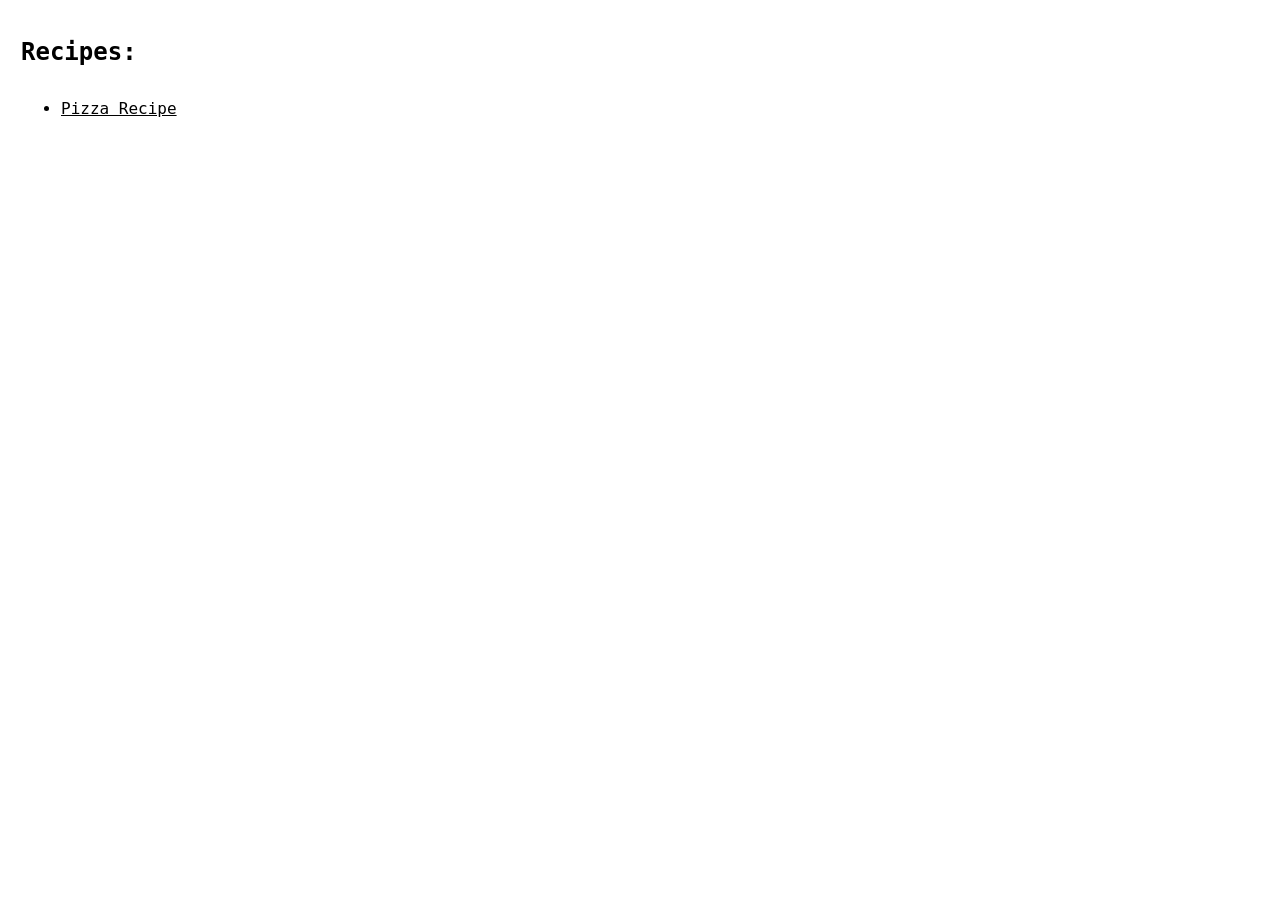
<file: index.html>
<!DOCTYPE html>
<html lang="en">

<head>
    <meta charset="UTF-8">
    <meta name="viewport" content="width=device-width, initial-scale=1.0">
    <link rel="stylesheet" href="style.css">
    <title>Document</title>
</head>

<body>
    <h1>Recipes:</h1>
    <ul>
        <li><a href="recipes/pizza.html">Pizza Recipe</a></li>
    </ul>
</body>

</html>
</file>
<file: style.css>
* {
  font-family: monospace;
  box-sizing: border-box;
}

body {
  font-size: 16px;
  padding: 1rem;
  display: flex;
  flex-direction: column;
}

a {
  text-decoration: none;
  display: block;
  text-align: center;
  padding: 8px 16px;
  color: hsl(240, 100%, 0%);
  border: 1px solid black;
}

h1,
h2 {
  font-size: 24px;
  line-height: 1.5;
  margin: 1rem 0px;
}

img {
  border: 1px solid black;
  padding: 16px 18px;
}

p {
  max-width: 600px;
  padding: 16px 18px;
  border: 1px solid;
  text-align: left;
}

ul,
ol {
  display: flex;
  flex-direction: column;
}

li > a {
  border: unset;
  padding: unset;
  display: unset;
  text-decoration: underline;
  text-align: unset;
}

li > a:hover {
  color: green;
}
</file>
